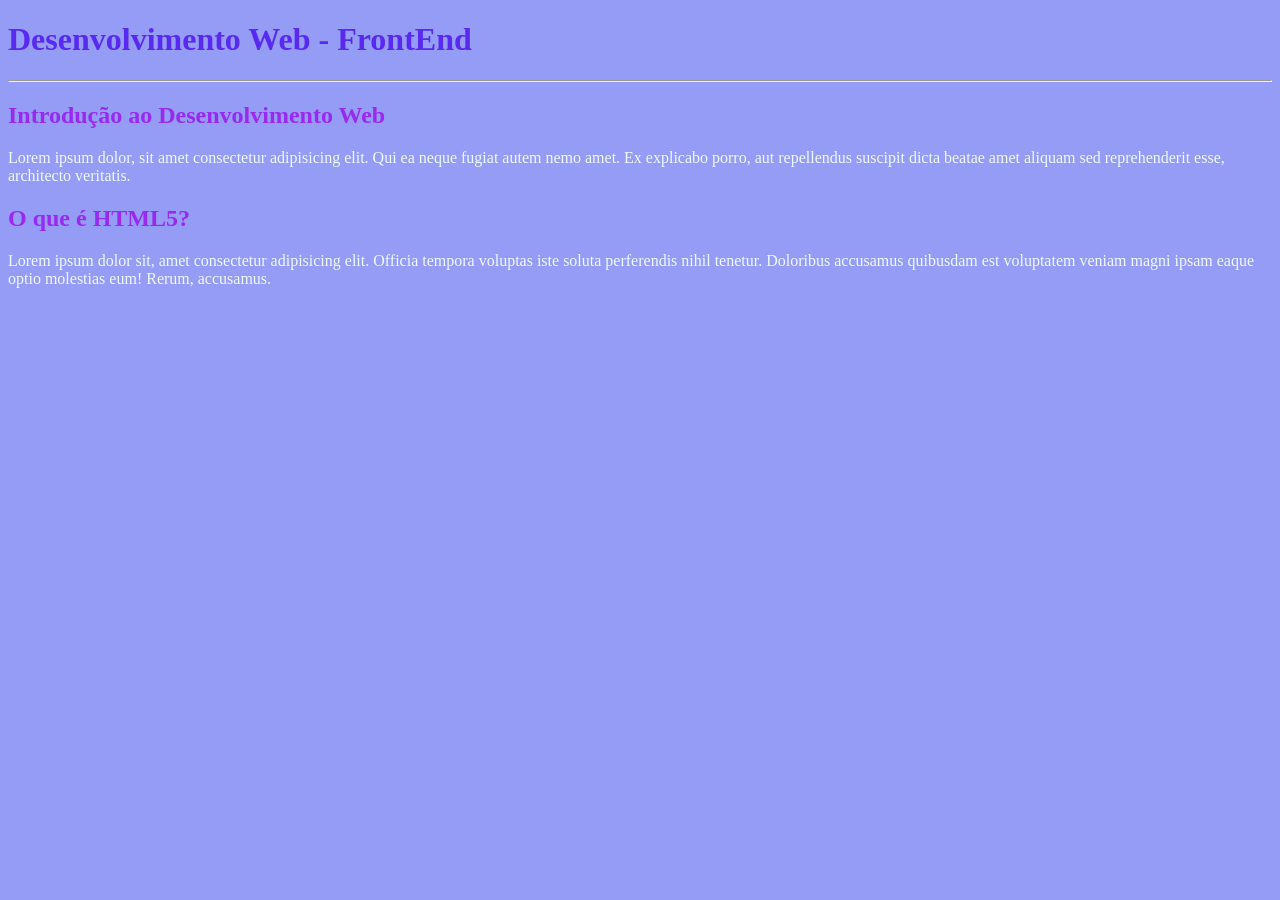
<file: index.html>
<!DOCTYPE html> <!-- Versão -->
<html lang="pt-br">
<head>
    <meta charset="UTF-8">
    <meta name="viewport" content="width=p, initial-scale=p">
    <title>Document</title>
    <link rel="shortcut icon" href="favicon.ico" type="image/x-icon">
    <link rel="stylesheet" href="style.css">
</head>
<body>
    <h1> Desenvolvimento Web - FrontEnd </h1>
    <hr>
    <h2> Introdução ao Desenvolvimento Web</h2>
    <p>
         Lorem ipsum dolor, sit amet consectetur adipisicing elit. Qui ea neque fugiat autem nemo amet. Ex explicabo porro, aut repellendus suscipit dicta beatae amet aliquam sed reprehenderit esse, architecto veritatis.
        </p>
    <p></p>
    <h2> O que é HTML5? </h2>
    <p>
       Lorem ipsum dolor sit, amet consectetur adipisicing elit. Officia tempora voluptas iste soluta perferendis nihil tenetur. Doloribus accusamus quibusdam est voluptatem veniam magni ipsam eaque optio molestias eum! Rerum, accusamus.
    </p>


</body>
</html>
</file>
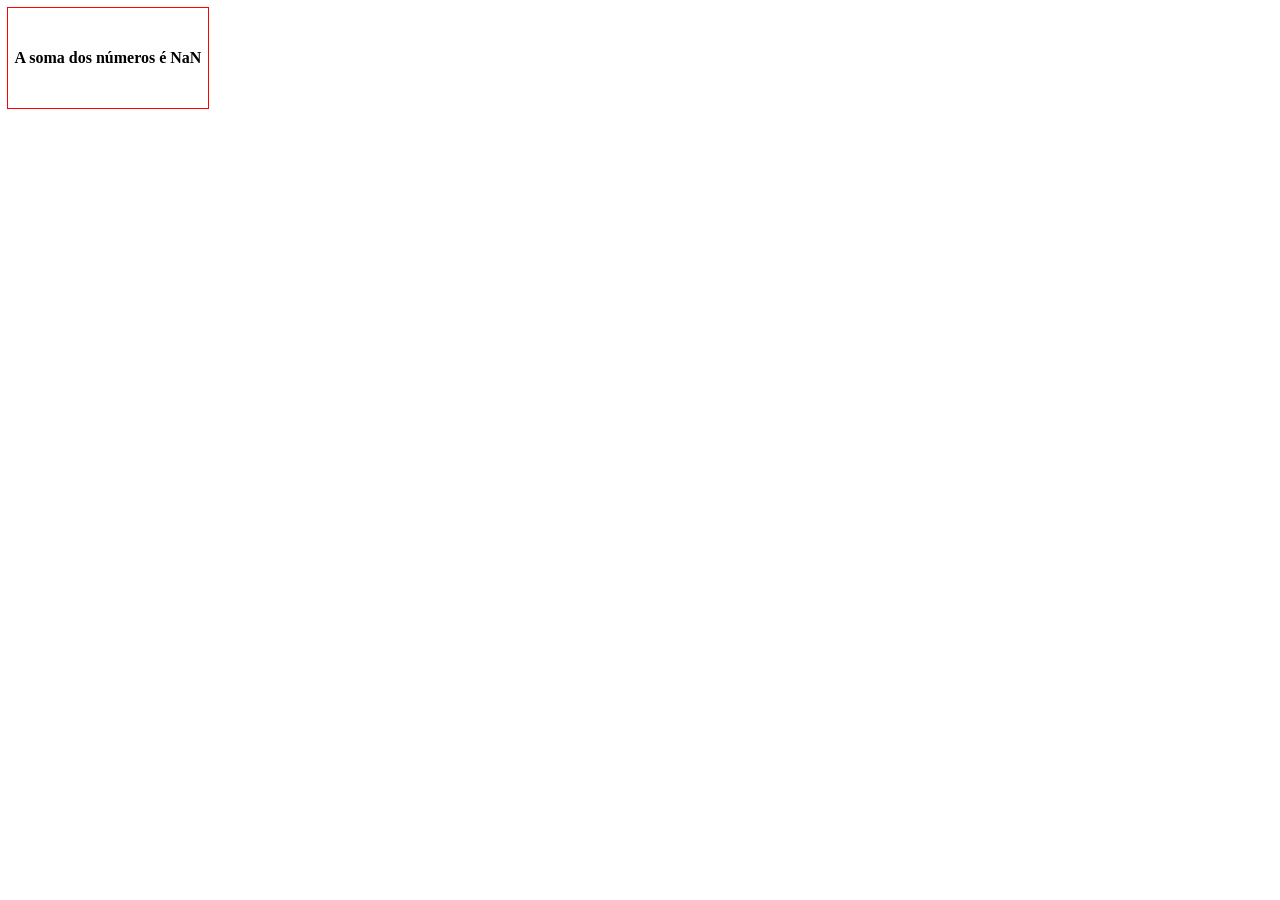
<file: ex001_script/index.html>
<!DOCTYPE html>
<html lang="pt-br">
<head>
    <meta charset="UTF-8">
    <meta name="viewport" content="width=device-width, initial-scale=1.0">
    <title>Document</title>
    <link rel="stylesheet" href="style.css">
    
</head>
<body>
    <div id="area"></div>
    <script src="script.js"></script>
</body>
</html>
</file>
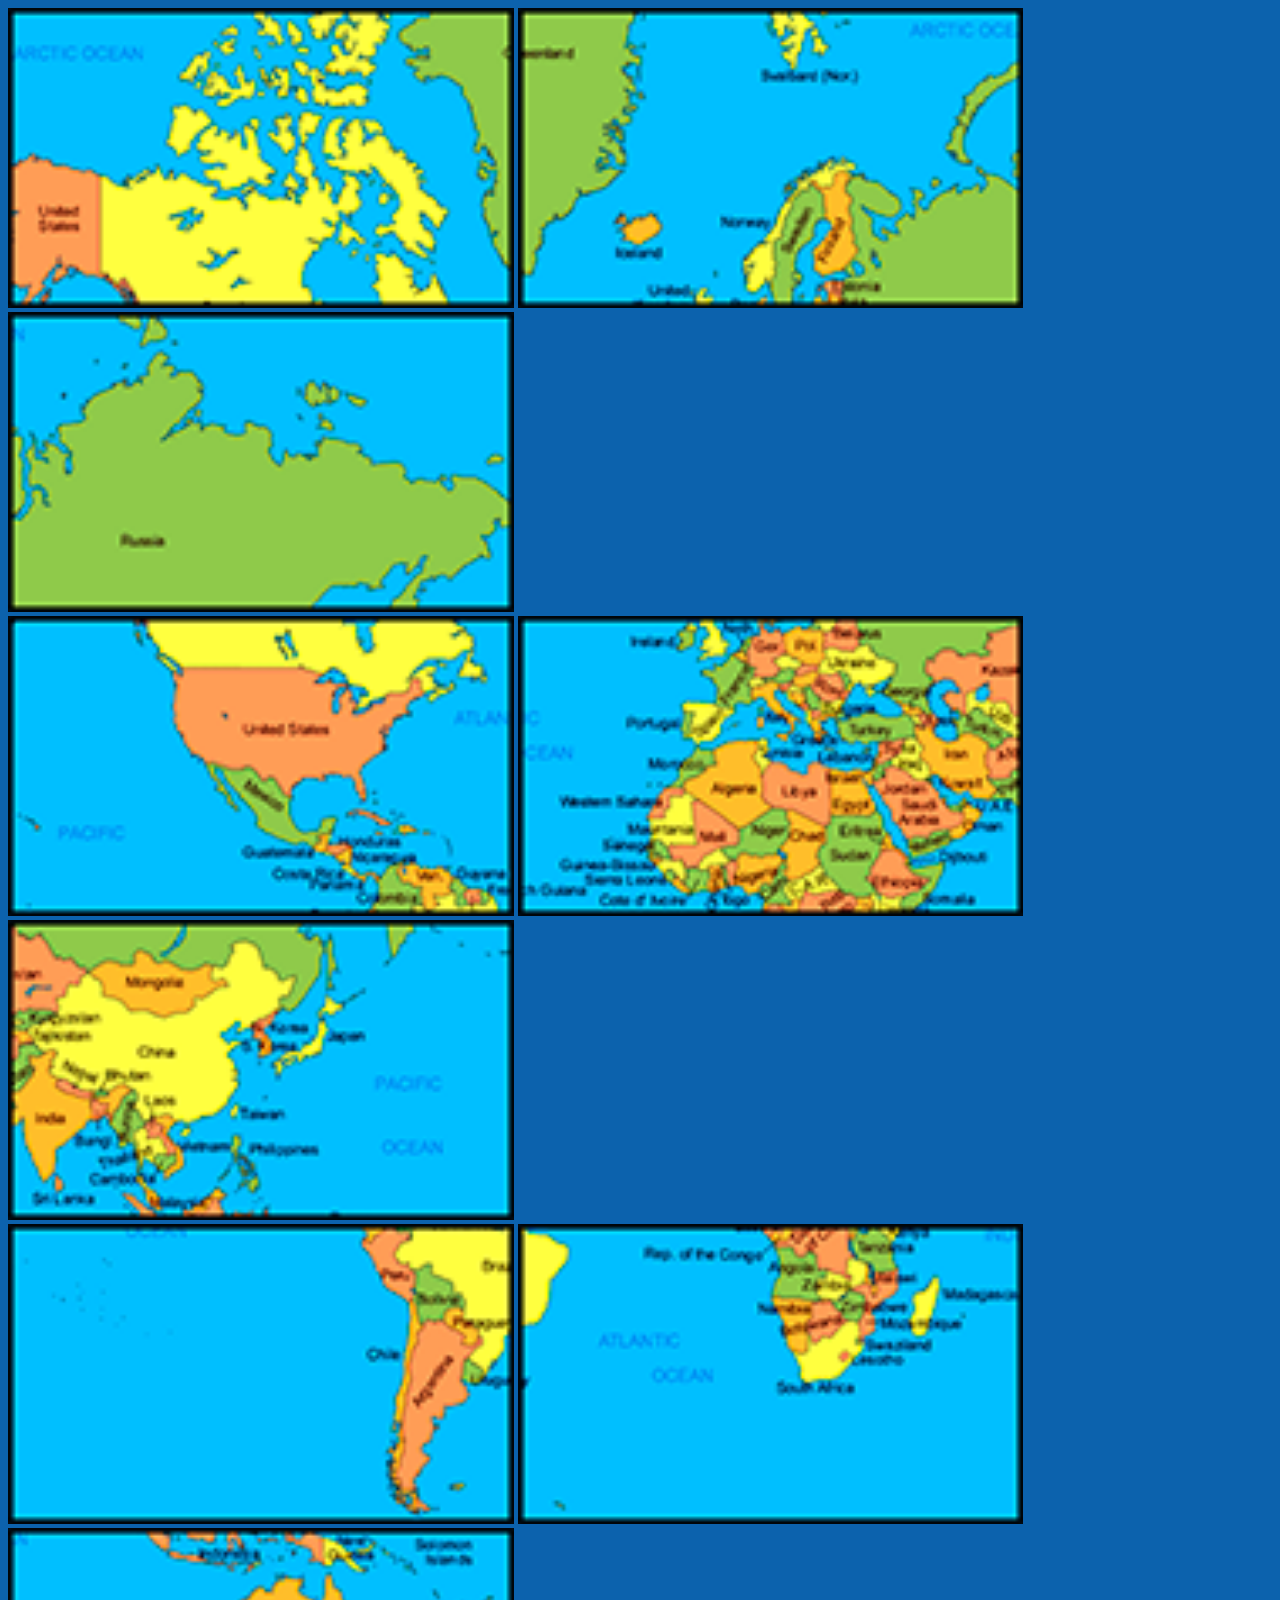
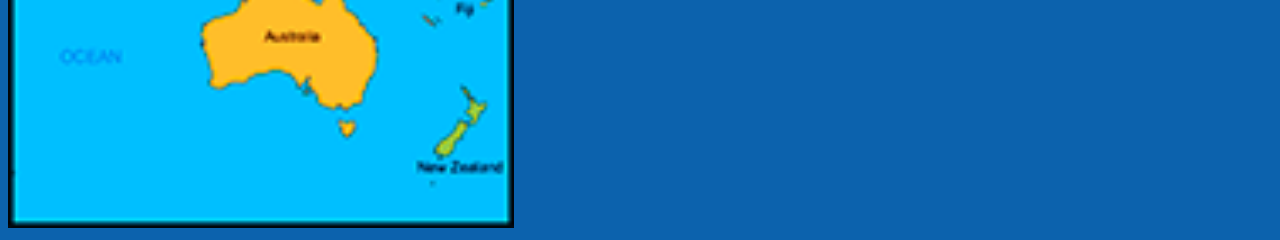
<file: ex002_proposto/index.html>
<!DOCTYPE html>
<html lang="pt-BR">
<head>
    <meta charset="UTF-8">
    <meta name="viewport" content="width=device-width, initial-scale=1.0">
    <title>Mapa-Mundi</title>
    <link rel="stylesheet" href="style.css">
</head>
<body>
    <img src="mapa03.png" alt="">
    <img src="mapa07.png" alt="">
    <img src="mapa05.png" alt="">
    <br>
    <img src="mapa09.png" alt="">
    <img src="mapa01.png" alt="">
    <img src="mapa08.png" alt="">
    <br>
    <img src="mapa06.png" alt="">
    <img src="mapa02.png" alt="">
    <img src="mapa04.png" alt="">
    
</body>
</html>
</file>
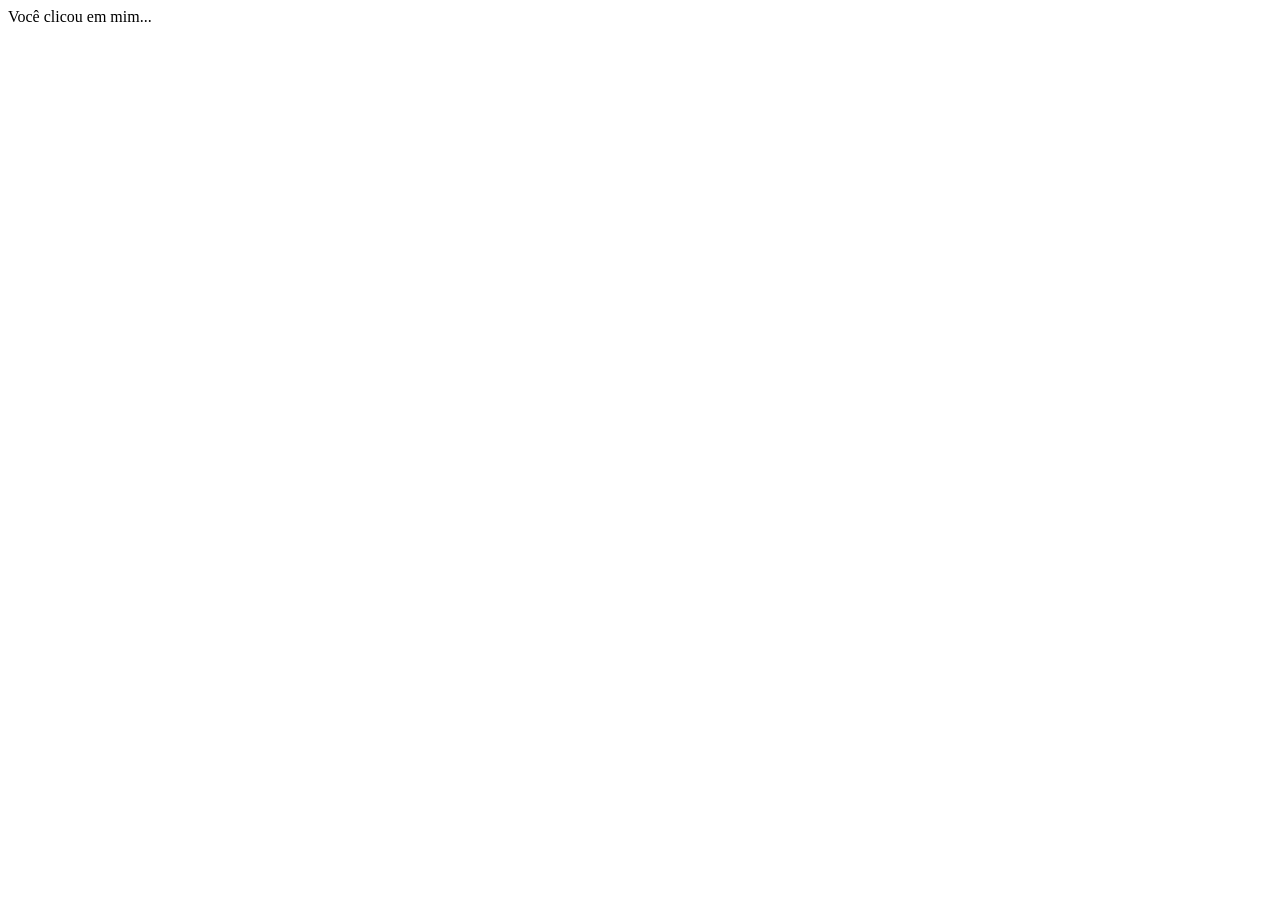
<file: ex002_script/index.html>
<!DOCTYPE html>
<html lang="en">
<head>
    <meta charset="UTF-8">
    <meta name="viewport" content="width=device-width, initial-scale=1.0">
    <title>Document</title>
</head>
<body>
    <div onmouseenter="sair()"
    onmouseenter="entrar()" onclick="clicar()" id="area">
        Você clicou em mim...
    </div>
    
    
</body>
</html>
</file>
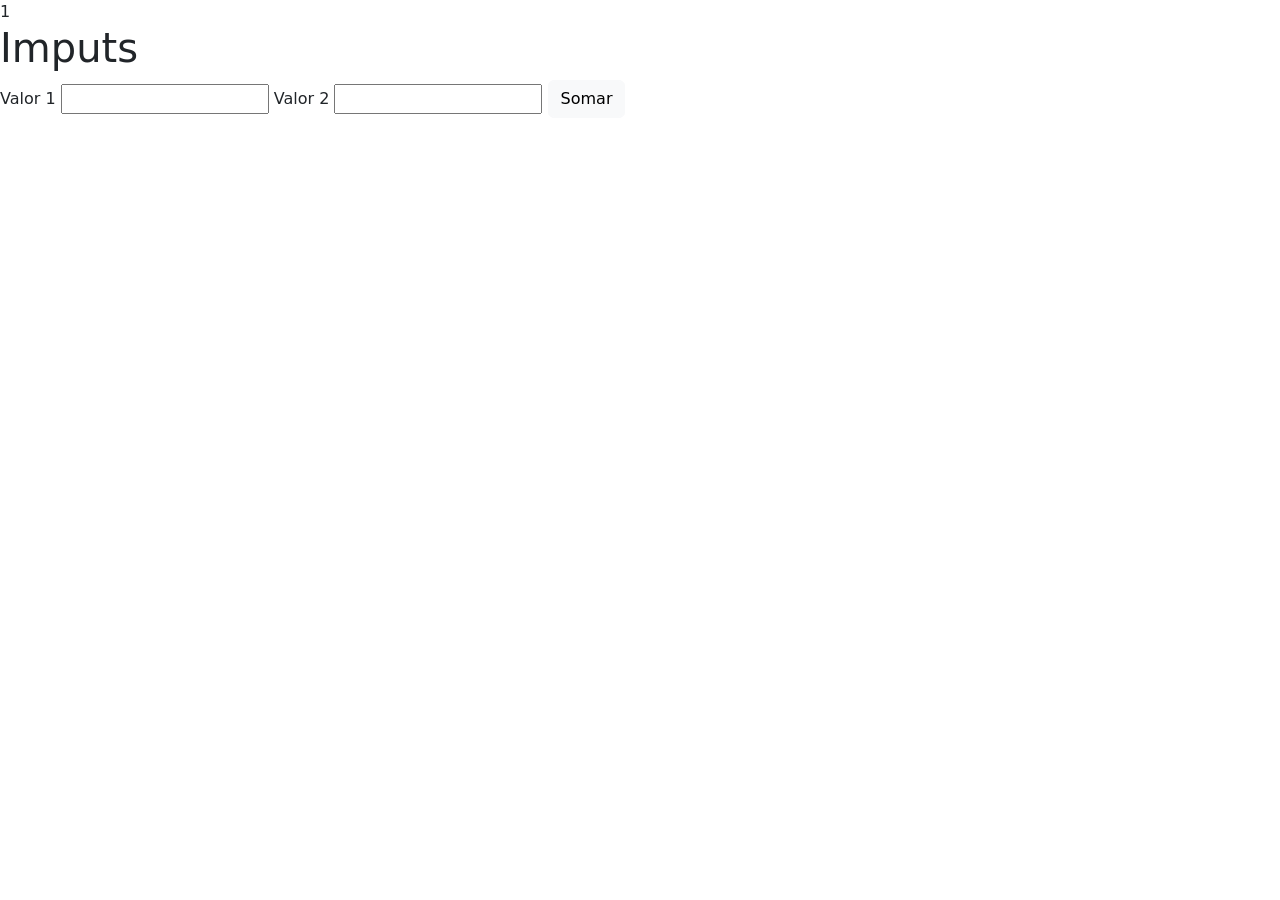
<file: ex004_script/index.html>
1   <!DOCTYPE html>
<html lang="en">
<head>
    <meta charset="UTF-8">
    <meta name="viewport" content="width=device-width, initial-scale=1.0">
    <title>Document</title>
    <!-- Latest compiled and minified CSS -->
<link href="https://cdn.jsdelivr.net/npm/bootstrap@5.3.3/dist/css/bootstrap.min.css" rel="stylesheet">
</head>
<body>
    <h1>Imputs</h1>
    <label for="num1">Valor 1</label>
    <input type="number" id="num1">
    <label for="num2">Valor 2</label>
    <input type="number" id="num2">
   <input type="button" class="btn btn-light" value="Somar" onclick="somar()"> 
    <div id="resultado"></div>

    <script src="script.js"></script>
    <!-- Latest compiled and minified CSS -->
<link href="https://cdn.jsdelivr.net/npm/bootstrap@5.3.3/dist/css/bootstrap.min.css" rel="stylesheet">
    
</body>
</html>
</file>
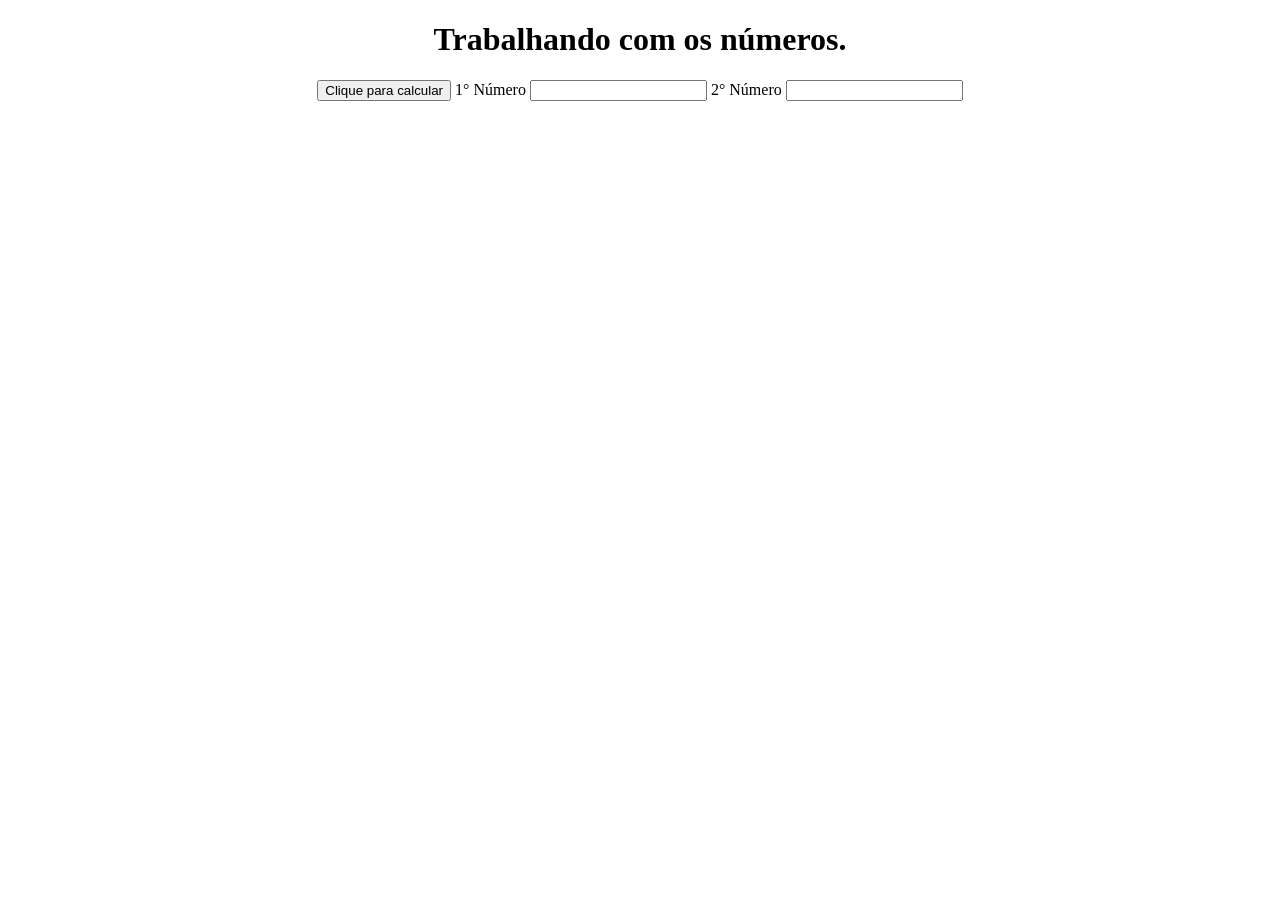
<file: ex005_tarefa/index.html>
<!DOCTYPE html>
<html lang="pt-br">
<head>
    <meta charset="UTF-8">
    <meta name="viewport" content="width=device-width, initial-scale=1.0">
    <title>Document</title>
    <link rel="stylesheet" href="style.css">
</head>
<body>

    <div id="cx1">
        
    <h1> Trabalhando com os números.</h1>
    <input type="button" id="button1" value="Clique para calcular" onclick="resultado()">
    <label for="1"> 1° Número </label>
    <input type="number1" id="1">
    <label for="2"> 2° Número</label>
    <input type="number2" id="2">
    <br>
    <br>
        
    </div>

</body>
</html>
</file>
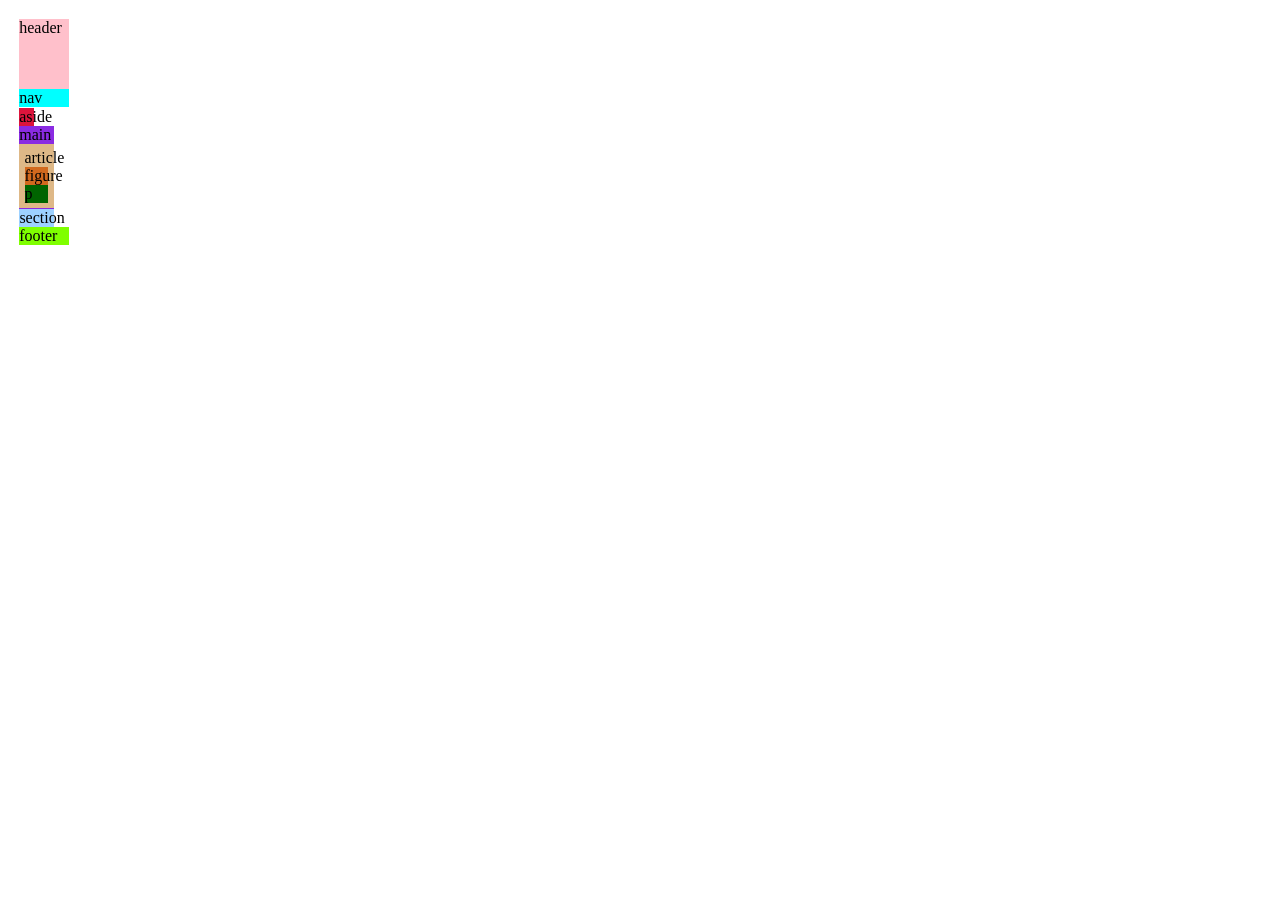
<file: ex006/index.html>
<!DOCTYPE html>
<html lang="pt-br">
<head>
    <meta charset="UTF-8">
    <meta name="viewport" content="width=device-width, initial-scale=1.0">
    <link rel="stylesheet" href="style.css">
    <title>Document</title>
</head>
<body>
    <div id="container">
        <header> header</header>
        <nav> nav </nav>
        <aside> aside </aside>
        <main> main
            <article> article
                <figure> figure </figure>
                <p> p </p>
            </article>
            <section> section </section>
        </main>
        <footer> footer</footer>
    </div>
    
</body>
</html>
</file>
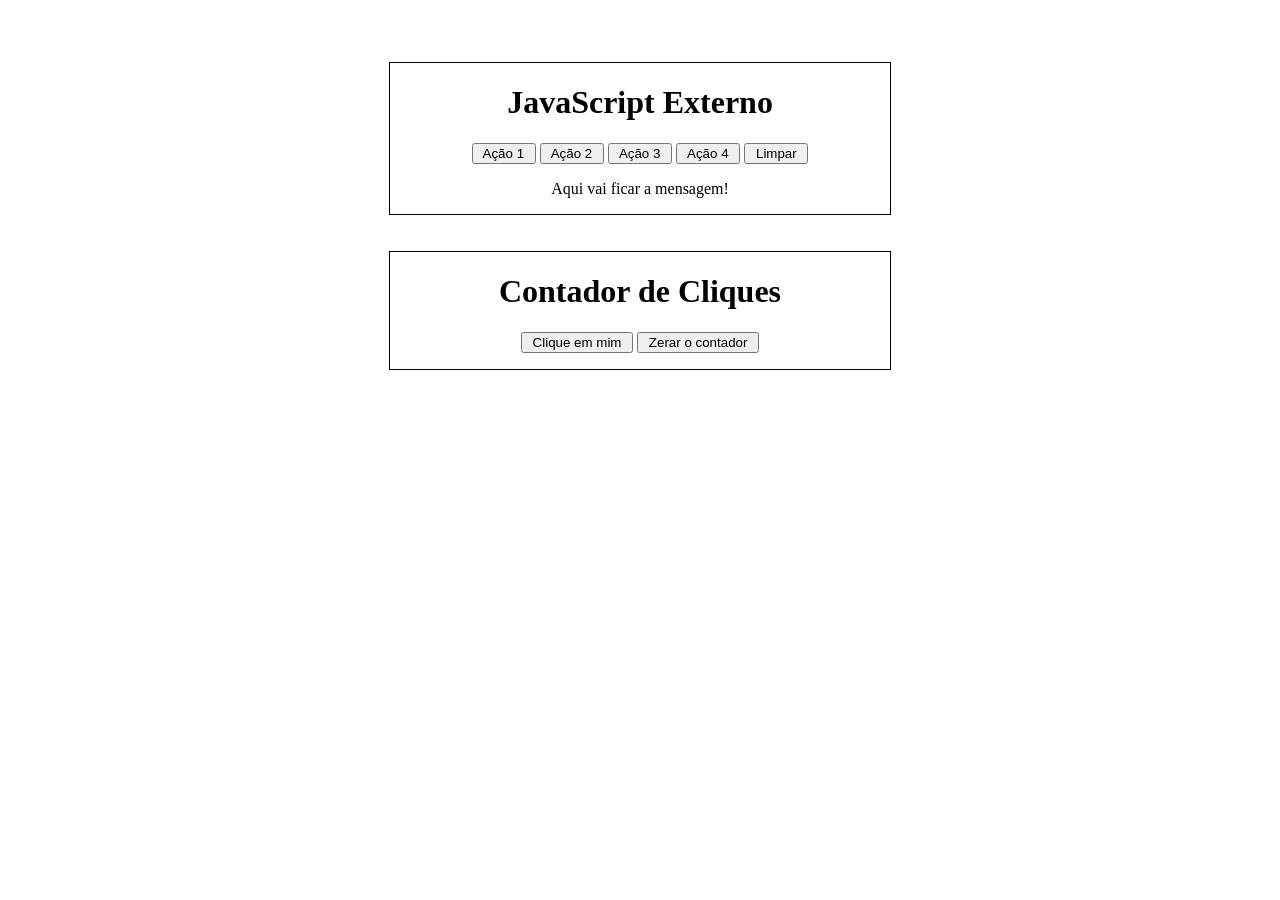
<file: ex007_tarefa/index.html>
<!DOCTYPE html>
<html lang="pt-br">

<head>
    <meta charset="UTF-8">
    <meta name="viewport" content="width=device-width, initial-scale=1.0">
    <title>Document</title>
    <link rel="stylesheet" href="style.css">
</head>

<body>

    <br>
    <br>
    <br>

    <div id="cx1">

        <h1> JavaScript Externo </h1>
        <input type="button" id="bt1" value=" Ação 1 " onclick="btc1()">
        <input type="button" id="bt2" value=" Ação 2 " onclick="btc2()">
        <input type="button" id="bt3" value=" Ação 3 " onclick="btc3()">
        <input type="button" id="bt4" value=" Ação 4 " onclick="btc4()">
        <input type="button" id="bt5" value=" Limpar " onclick="btc5()">
        <p id="resultado"> Aqui vai ficar a mensagem! </p>

    </div>

    <br>
    <br>

    <div id="cx2">

        <h1> Contador de Cliques</h1>
        <input type="button" value=" Clique em mim " onclick="contar()">
        <input type="button" value=" Zerar o contador " onclick="zerar()">
        <p id="resultado1"></p>

    </div>

 <script src="script.js"></script>

</body>

</html>
</file>
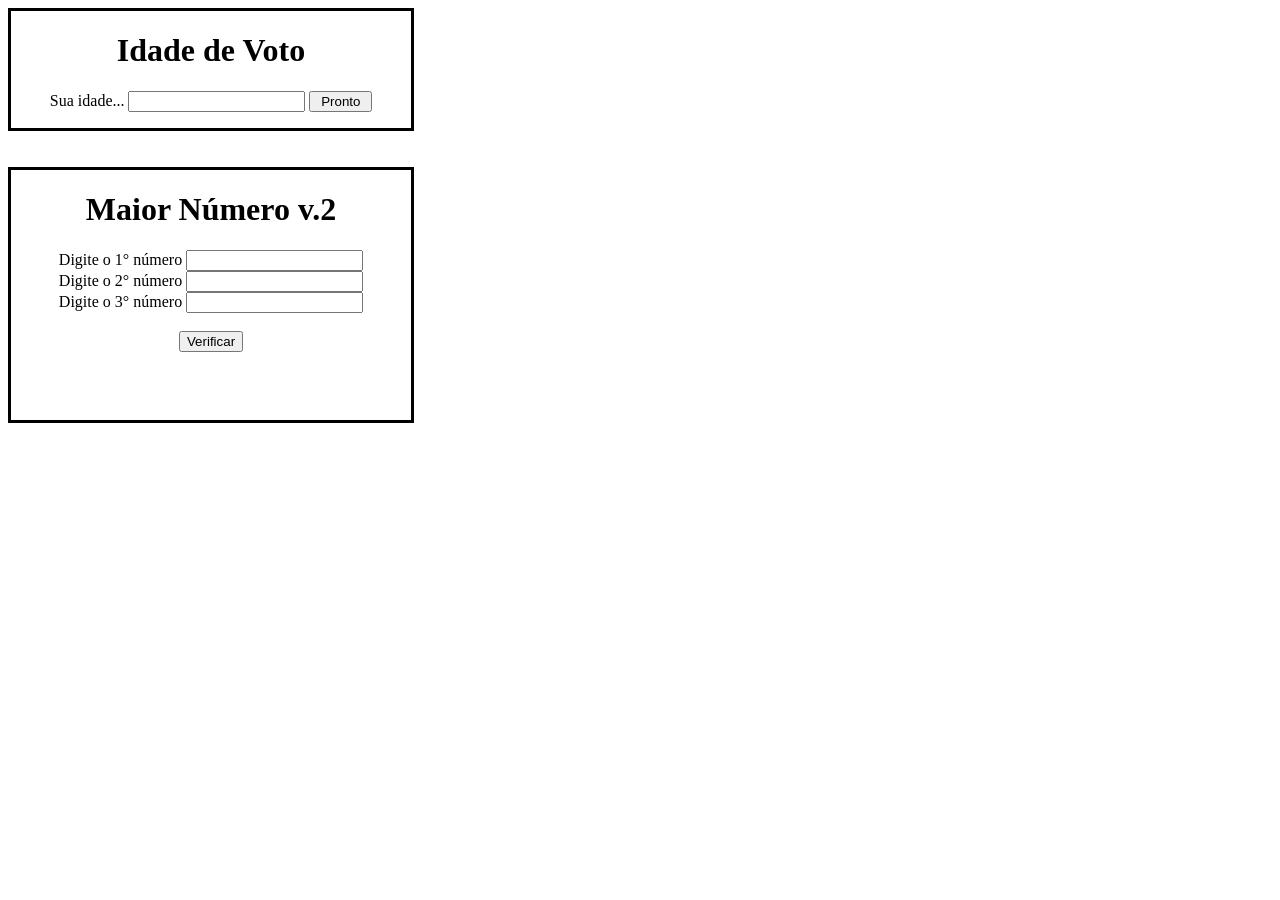
<file: ex009_script/index.html>
<!DOCTYPE html>
<html lang="en">
<head>
    <meta charset="UTF-8">
    <meta name="viewport" content="width=device-width, initial-scale=1.0">
    <title>Document</title>
    <link rel="stylesheet" href="style.css">
</head>
<body>

        <div id="cx1">
            <h1> Idade de Voto </h1>
            <label for="idade"> Sua idade...</label>
            <input type="number" id="idade">
            <input type="button" value=" Pronto " onclick="pronto()">
            <p id="p1"></p>
        </div>

        <br>
        <br>

        <div id="cx2">
            <h1> Maior Número v.2</h1>
            <label for="n1"> Digite o 1° número </label>
            <input type="number" id="n1">
            <br>
            <label for="n2"> Digite o 2° número </label>
            <input type="number" id="n2">
            <br>
            <label for="n3">  Digite o 3° número </label>
            <input type="number" id="n3">
            <br>
            <br>
            <input type="button" value="Verificar" onclick="verificar()">
            <p id="ps1"></p>
        </div>
            





        </div>

    <script src="script.js"></script>
</body>
</html>
</file>
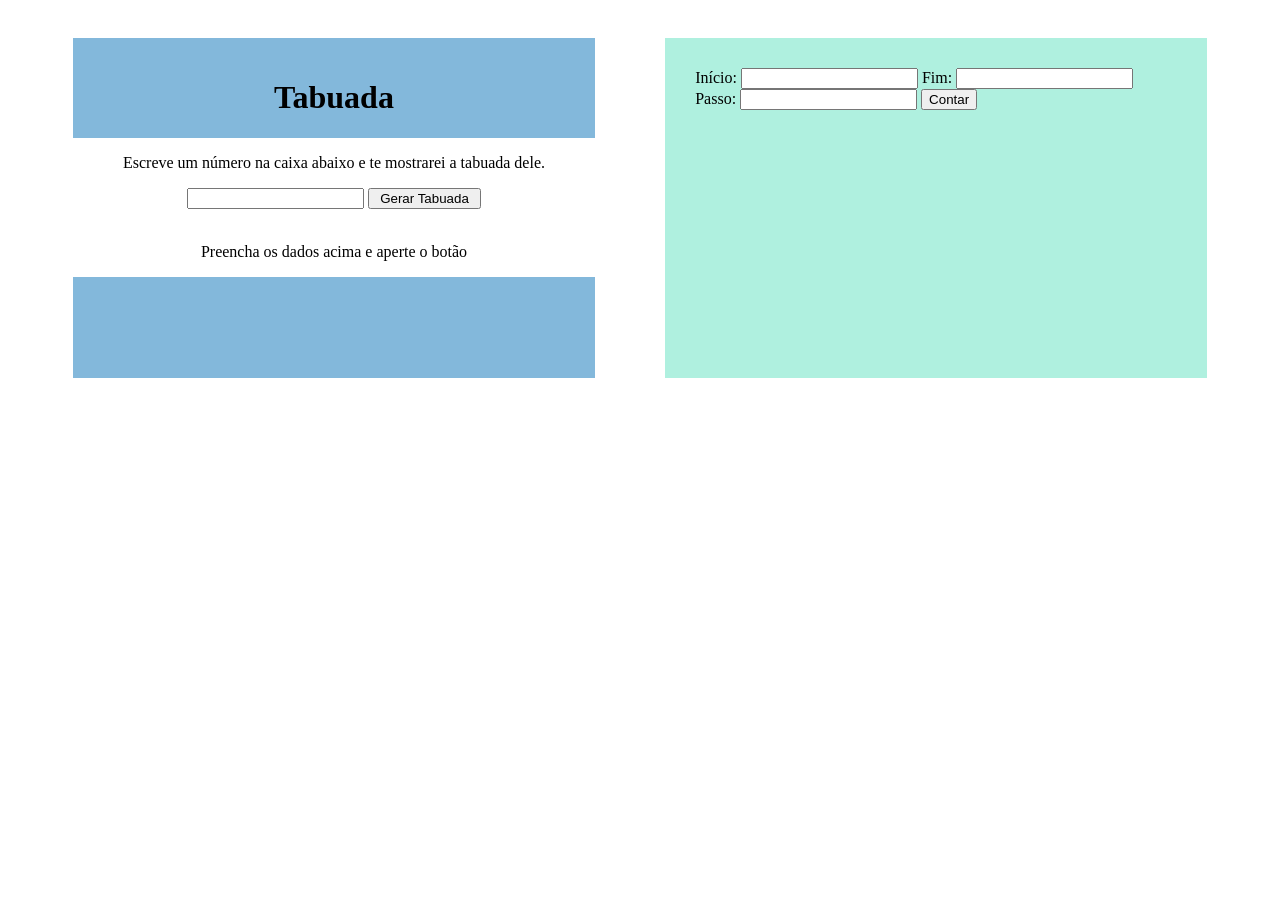
<file: ex010_script/index.html>
<!DOCTYPE html>
<html lang="pt-br">
<head>
    <meta charset="UTF-8">
    <meta name="viewport" content="width=device-width, initial-scale=1.0">
    <title>Document</title>
    <link rel="stylesheet" href="style.css">
</head>
<body>
    <div id="cx1">
        <h1> Tabuada </h1>
        <div id="cx2">
            <p> Escreve um número na caixa abaixo e te mostrarei a tabuada dele. </p>
            <input type ="number" id="numx" class="bts">
            <input type="button" value=" Gerar Tabuada " onclick="bttabuada()">
            <br>
            <br>
            <p id="p1"> Preencha os dados acima e aperte o botão </p>
        </div>

    </div>
    
        <div id="cx3">
            <label for=""> Início: </label>
            <input type="number" id="n1" class="bts">
            <label for="n2"> Fim: </label>
            <input type="number" id="n2" class="bts">
            <label for="passo"> Passo: </label>
            <input type="number" id="passo" class="bts">
            <input type="button" value="Contar" onclick="contar()">
            <p id="p2"></p>
        </div>

    
    <script src="script.js"></script>
</body>
</html>
</file>
<file: style.css>
body {
    background-color:#949CF5
}

h1 {
    color:#5929F0
}

h2 {
    color:#9A29F0
}

p {
    color: aliceblue;
}
</file>
<file: ex001_script/style.css>
#area {
    width: 200px;
    height: 100px;
    outline: 1px solid red;
    display: flex;
    align-items: center;
    justify-content: center;
    font-weight: bolder;
}
</file>
<file: ex002_proposto/style.css>
img {
    height: 300px;
 }
 body {
    background-color: rgb(12, 98, 173);
 }
</file>
<file: ex005_tarefa/style.css>
#resposta {
    border-radius: 10px;
    border-style: solid;   
}

#cx1 {
    text-align: center;
}
</file>
<file: ex006/style.css>
* {
    margin: 0.5%;
    padding: 0%;
}


body {
    display: flex;
    flex-wrap: wrap;
}

container {
    margin: 0 auto;
    display: flex;
    max-width: 1200px;
    height: 70px;
}

header {
    background-color: pink;
    width: 100%;
    max-width: 1200px;
    height: 70px;
}

nav {
    background-color: aqua;
    width: 100%;
}

aside {
    background-color: crimson;
    width: 29%;
    min-width: 29%;
}

main {
    background-color: blueviolet;
    width: 69%;
}

article {
    background-color: burlywood;
    padding: 5px;
}

figure {
    background-color: chocolate;
}

p {
    background-color: darkgreen;
}

section {
    background-color: rgb(157, 209, 255);
}

footer {
    background-color: chartreuse;
    width: 100%;
}

@media (max-width: 1044px) {
    aside, main {
        width: 100%;
        min-width: auto;

    }
}
</file>
<file: ex007_tarefa/style.css>
#cx1 {
    border: 1px solid black;
    width: 500px;
    margin: 0 auto;
    text-align: center;
}

#cx2 {
    border: 1px solid black;
    width: 500px;
    margin: 0 auto;
    text-align: center;
}
</file>
<file: ex009_script/style.css>
body {
    display: flex;
    justify-content: center;
    flex-direction: column;
}

#cx1 {
    border: 3px solid;
    text-align: center;
    width: 400px;
}

#idade {
    text-align: center;
}

#cx2 {
    border: 3px solid;
    text-align: center;
    width: 400px;
    height: 250px;
}

#bt {
    text-align: left;
}
</file>
<file: ex010_script/style.css>
body {
    background-color: white;
    display: flex;
    padding: 30px;
    justify-content: space-around;
}

#cx1 {
    display: flex;
    padding: 20px;
    flex-direction: column;
    background-color: rgb(131, 184, 219);
    text-align: center;
    align-items: center;
    width: 40%;
    height: 300px;

}

#cx2 {
    border: 20px;
    background-color: white;
    width: 600px;
    text-align: center;
    border-radius: 20px;
}

#cx3 {
    padding: 30px;
    width: 40%;
    background-color: rgb(175, 240, 223);
}

.bts {
    text-align: center;
}
</file>
